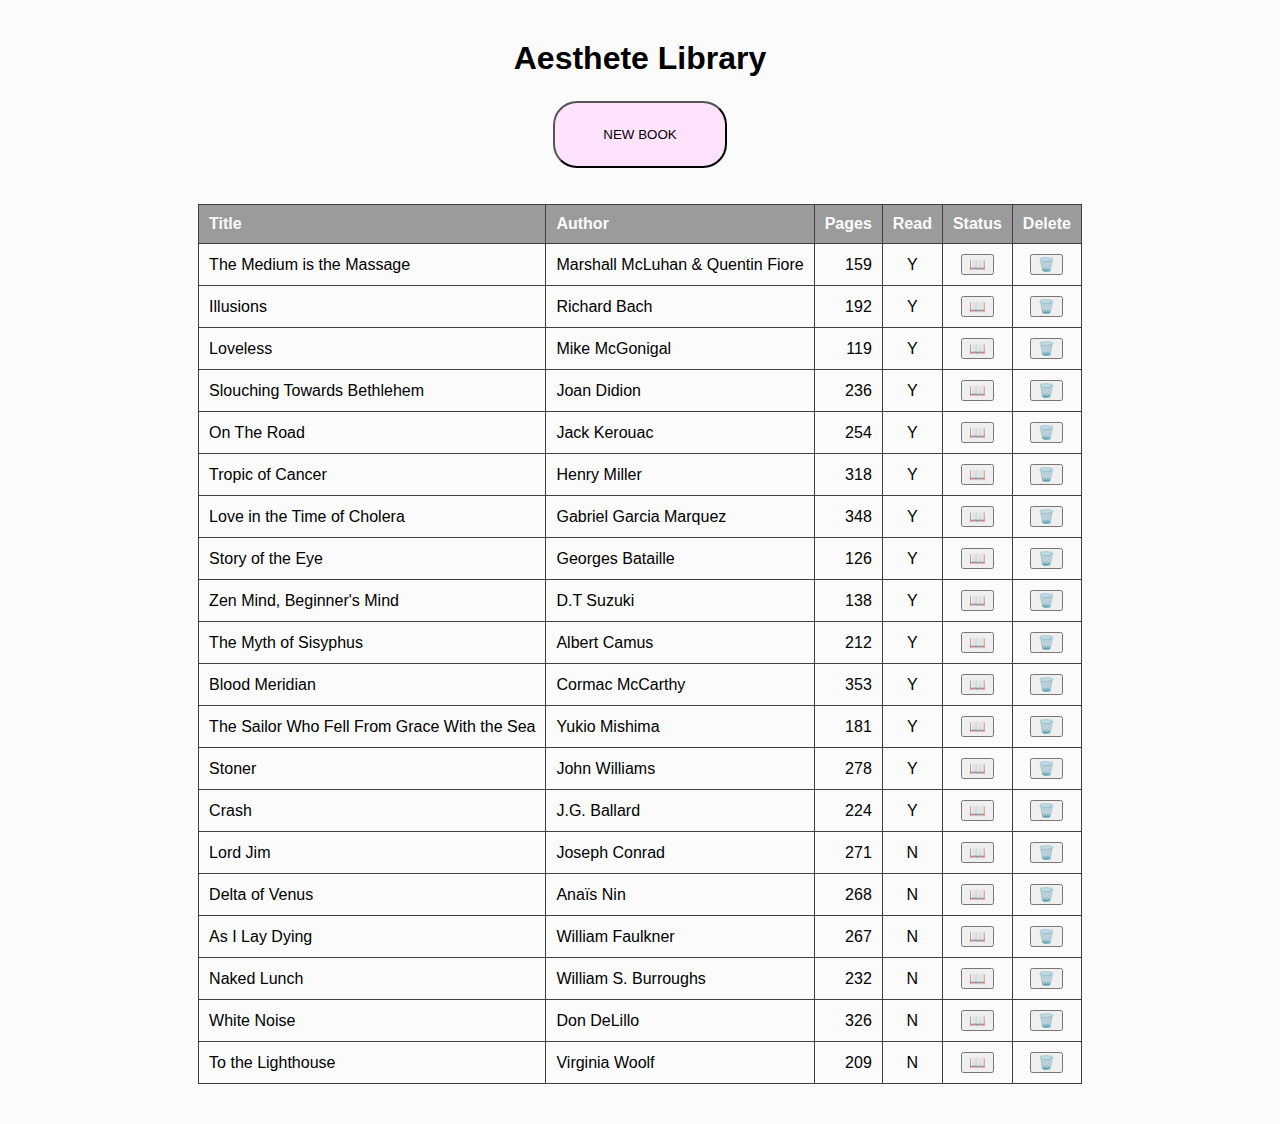
<file: index.html>
<!DOCTYPE html>
<html lang="en">
<head>
    <meta charset="UTF-8">
    <meta name="viewport" content="width=device-width, initial-scale=1.0">
    <title>Aesthete Library</title>
    <link rel="stylesheet" href="styles.css">
    <script defer src="script.js"></script>
</head>
<body>
    <h1 class="mainHeader">Aesthete Library</h1>

<!-- New Book Button -->
    <div class="newBookWrapper">
        <button id="newBookButton" type="button">NEW BOOK</button>
    </div>

<!-- Dialog/Form for new Book -->
    <dialog id="newBookDialog" data-modal>
        <form method=dialog class="addBook" action="">
            <h1>Add a book!</h1>
            <fieldset>
                <div >
                    <label for="title">Title:</label>
                    <input id="title" type="text" name="title">    
                </div>
                <div>
                    <label for="author">Author:</label>
                    <input id="author" type="text" name="author">    
                </div>
                <div>
                    <label for="pages">Pages:</label>
                    <input type="tel" id="pages" name="pages">    
                </div>
                <div>
                    <label for="read">Read (Y/N): </label>
                    <input type="text" id="read" name="read">
                </div>
                <div class="formButtons">
                    <button id="submitNewBook" type="submit">Submit</button>
                    <button id="cancelNewBook" type="submit">Cancel</button>
                </div>
            </fieldset>
        </form>
    </dialog>
    
    
<!-- Table -->

    <div class="table">
        <table>

            
            <thead>
                <tr>
                    <th class="leftColumn">Title</th>
                    <th class="leftColumn">Author</th>
                    <th>Pages</th>
                    <th>Read</th>
                    <th>Status</th>
                    <th>Delete</th>
                </tr>    
            </thead>
            <tbody id="tableBook"></tbody>
            <tfoot></tfoot>    
        </table>
    </div>
</body>
</html>
</file>
<file: styles.css>
/* Main Page styling */
/* Setting color variables */
:root{
    --white: rgb(251, 251, 251);
    --lightGrey: rgb(251, 251, 251);
    --darkGrey: rgb(155, 155, 155);
    --black: rgb(63, 63, 63);
    --lightPink: rgb(255, 227, 253);
    --darkPink: rgb(255, 193, 251);

}

body{
    display: grid;
    margin: 0;
    padding: 0;
    box-sizing: border-box;
    font-family: Arial, Helvetica, sans-serif;
    background-color: var(--lightGrey)
}

.mainHeader{
    margin: 40px auto 0 auto;
 
}







/* Table formatting */
table{
    border-collapse: collapse;
    margin-left: auto;
    margin-right: auto;
    margin-bottom: 40px;
}

/* Centering pages, read, status, delete columns */
.centerColumn{
    text-align: center;
}

.rightColumn{
    text-align: right;
}

.leftColumn{
    text-align: left;
}

.changeButton,
.deleteButton{
    border-color: none;
}

td, th{
    border: 1px solid var(--black);
    padding: 10px;
}


/* For trying to make the top row sticky */
/* th{
    position: sticky;
    top:0;
}

table{
    position: relative;
    border-collapse: collapse;
} */

thead{
    background: var(--darkGrey);
    color: var(--white);
}









/* Dialog Box */
.newBookWrapper{
    margin: 24px auto 36px auto;
}

#newBookButton{
    padding: 24px 48px;
    border-radius: 24px;
    background-color: var(--lightPink);
}

fieldset{
    margin-bottom: 48px;
    margin-left: 48px;
    margin-right: 48px;
    padding: 48px;
    border-radius: 24px;
    border-color: var(--black);
}

#newBookDialog{
    border-radius: 24px;
    border-color: var(--black);
}

#newBookButton:hover{
    background-color: var(--darkPink);

}

.addBook h1{
    text-align: center;
}

fieldset > div{
    display: flex;
    flex-direction: column;
    padding: 16px;
}

.formButtons{
    display: flex;
    flex-direction: row;
    justify-content: space-between;
}
</file>
